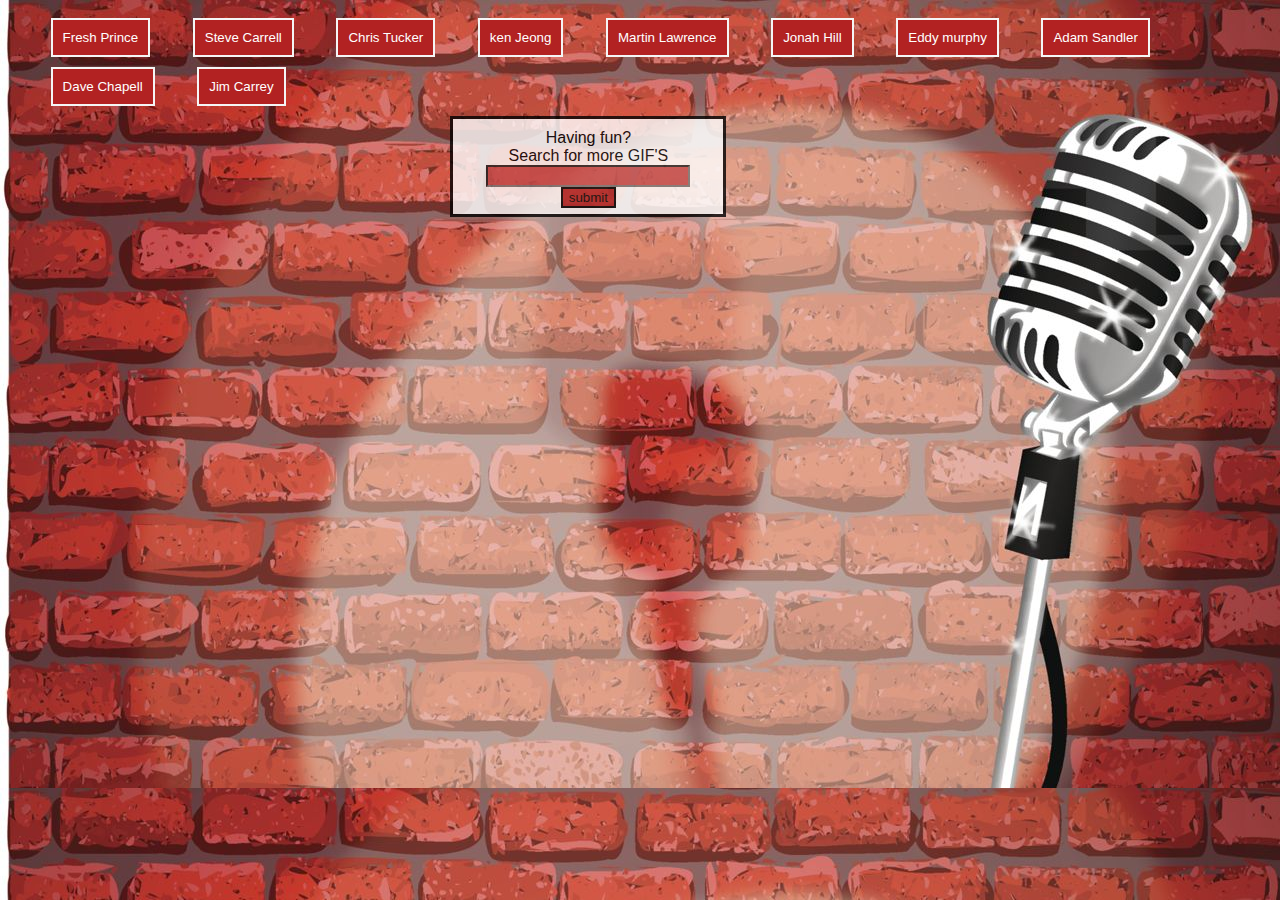
<file: index.html>
<!DOCTYPE html>
<html lang="en">

<head>
    <meta charset="UTF-8">
    <meta name="viewport" content="width=device-width, initial-scale=1.0">
    <meta http-equiv="X-UA-Compatible" content="ie=edge">
    <title> Kings of comedy</title>
    <link rel="stylesheet" type="text/css" href="assets/css/style.css">
    <script src="https://cdnjs.cloudflare.com/ajax/libs/jquery/3.2.1/jquery.min.js"></script>
</head>

<body background = "assets/images/comedy-mike.jpg" >
   
    <div id = "buttons"></div>

    <form id = "search-form">
        <label for = "search-input">Having fun? <br>Search for more GIF'S</label>
        <input type="text" id = "search-input"><br>
        <input id ="addSearch" type="submit" value="submit">

    </form>

    <div id = "searches"></div>





    <script type="text/javascript" src="assets/giphy.js"></script>
</body>

</html>
</file>
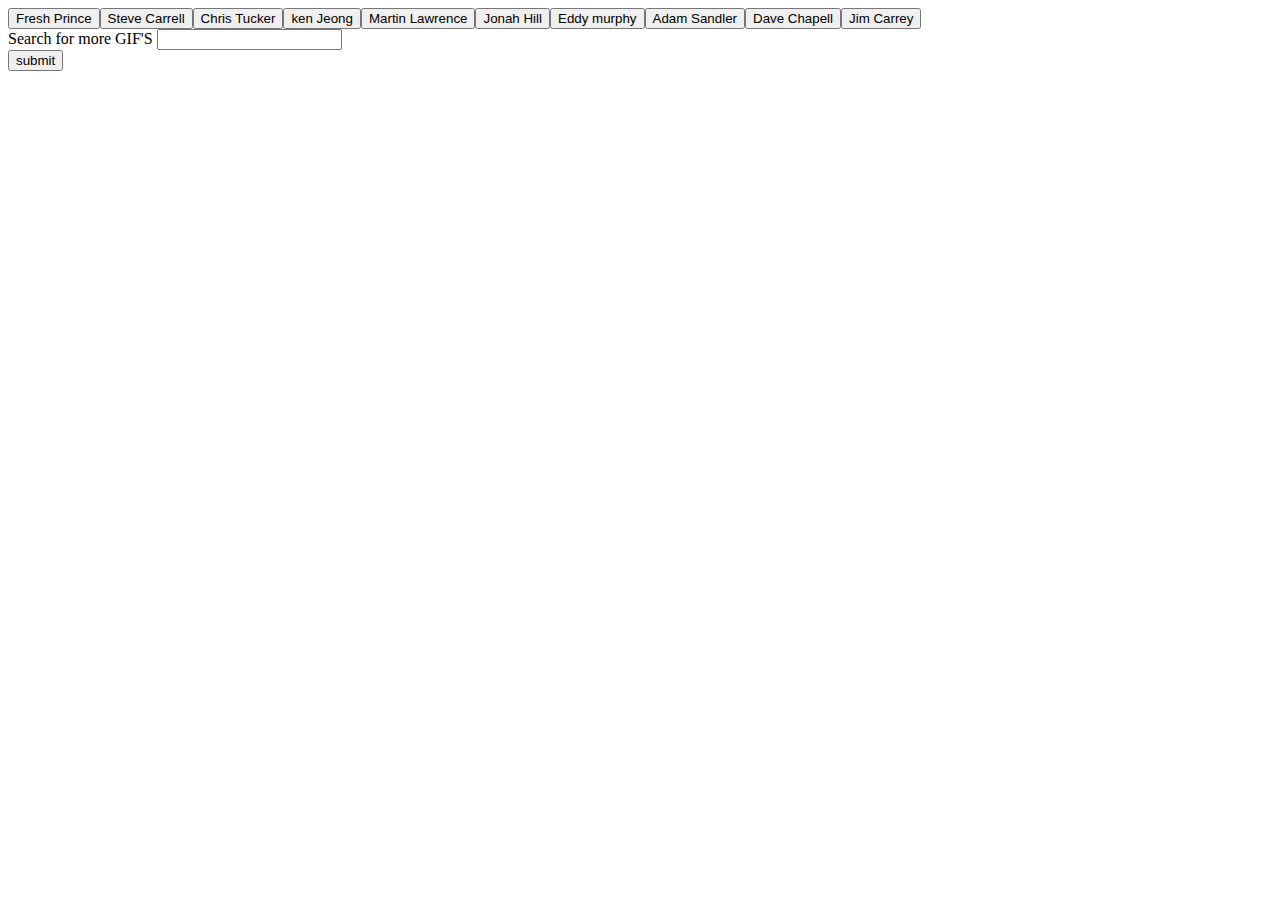
<file: giphy.html>
<!DOCTYPE html>
<html lang="en">

<head>
    <meta charset="UTF-8">
    <meta name="viewport" content="width=device-width, initial-scale=1.0">
    <meta http-equiv="X-UA-Compatible" content="ie=edge">
    <title> Kings of comedy</title>
    <link rel="style sheet" type="text/css" href="assets/css/style.css">
    <script src="https://cdnjs.cloudflare.com/ajax/libs/jquery/3.2.1/jquery.min.js"></script>
</head>

<body>
   
    <div id = "buttons"></div>

    <form id = "search-form">
        <label for = "search-form">Search for more GIF'S</label>
        <input type="text" id = "search-input"><br>
        <input type="submit" value="submit">

    </form>

    <div id = "searches"></div>





    <script type="text/javascript" src="assets/giphy.js"></script>
</body>

</html>
</file>
<file: assets/css/style.css>
body{
    font-family: Arial, Helvetica, sans-serif;
}

    

#buttons{
    padding: 5px;
}

#search-form{
    
    width: 250px;
    height: 75px;
    border: 3px solid black;
    background:white;
    color:black;
    opacity: 0.8;
    margin-left: 35%;
    padding: 10px;
    text-align: center
  
}

.searchButton{
    color:white;
    margin: 5px;
    margin-left: 3%;
    padding: 10px; 
    border: 2px solid whitesmoke;
    background: firebrick;
}

#addSearch{
    border: 2px solid;
    background: firebrick;
}
#search-input{
    font-weight: 900;
    background:rgb(196, 75, 75);
    color: black;
    font-size: 14px
    

}

.search-item{
    float: left;
    position: relative;
    margin: 10px;
}
img{
    border: solid  firebrick;
}

P{
    width: 100px;
    border: solid firebrick;
    background: gray;
    opacity: 0.75;
    color: black;
    text-align: center;
}
</file>
